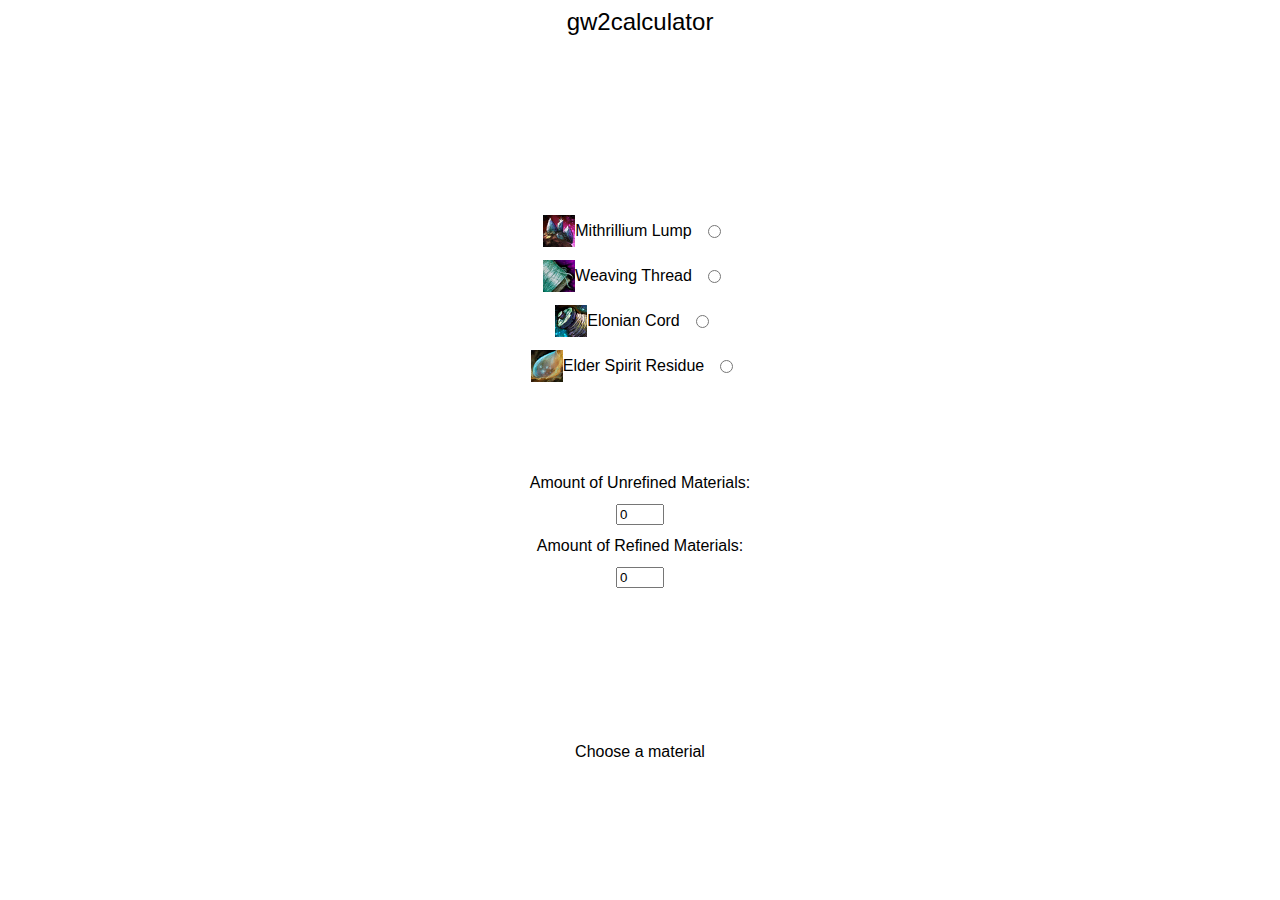
<file: index.html>
<html>
    <head>
        <title>gw2calculator</title>
        <meta charset="utf-8">
        <link href="main.css" rel="stylesheet">
    </head>
    <body>
        <div id="header">gw2calculator</div>
        <form id="asc-material-options" method="POST" onchange="main()"> 
            <div class="choice-wrapper">
                <img class="mat-pics" src="pictures/mithrillium.png">
                <label>Mithrillium Lump</label>
                <input id="mithril" type="radio" name="choice">
            </div>
            <div class="choice-wrapper">
                <img class="mat-pics" src="pictures/thread.png">
                <label>Weaving Thread</label>
                <input id="silk" type="radio" name="choice">
            </div>
            <div class="choice-wrapper">
                <img class="mat-pics" src="pictures/cord.png">
                <label>Elonian Cord</label>
                <input id="leather" type="radio" name="choice">
            </div>
            <div class="choice-wrapper">
                <img class="mat-pics" src="pictures/residue.png">
                <label>Elder Spirit Residue</label>
                <input id="wood" type="radio" name="choice">
            </div>
            </form>
        </div>
        <form class="material-storage" name="mats" method="POST">
            Amount of Unrefined Materials:<br>
            <input id="unrefined" class="mat-input" type="text" name="unrefined" onblur="setDefault(this)" oninput="main()" value="0" placeholder="0" required>
            Amount of Refined Materials:<br>
            <input id="refined" class="mat-input" type="text" name="refined" onblur="setDefault(this)" oninput="main()" value="0" placeholder="0">
            </form>
        <p id="calculated-output"">Choose a material</p>
        <script src="app.js"></script>       
    </body>
</html>
</file>
<file: main.css>
body {
    display: grid;
    background-color: linear-gradient(white, white);
    font-family: Arial;
    user-select: none;
}

form {
    text-align: center;
}

input[type="radio"] {
    margin: 16px;
}

.material-storage {
    display: flex;
    flex-direction: column;
    align-items: center;
    margin: 12px;
}

.mat-input {
    margin: 12px;
    width: 48px;
}

.mat-pics {
    height: 32px;
    width: 32px;
}

.choice-wrapper {
    display: flex;
    align-items: center;
}

#header {
    text-align: center;
    font-size: 24px;
}

#asc-material-options {
    display: flex;
    flex-direction: column;
    align-items: center;
    justify-content: center;
}

#calculated-output {
    text-align: center;
    font-size: 16px;
}
</file>
